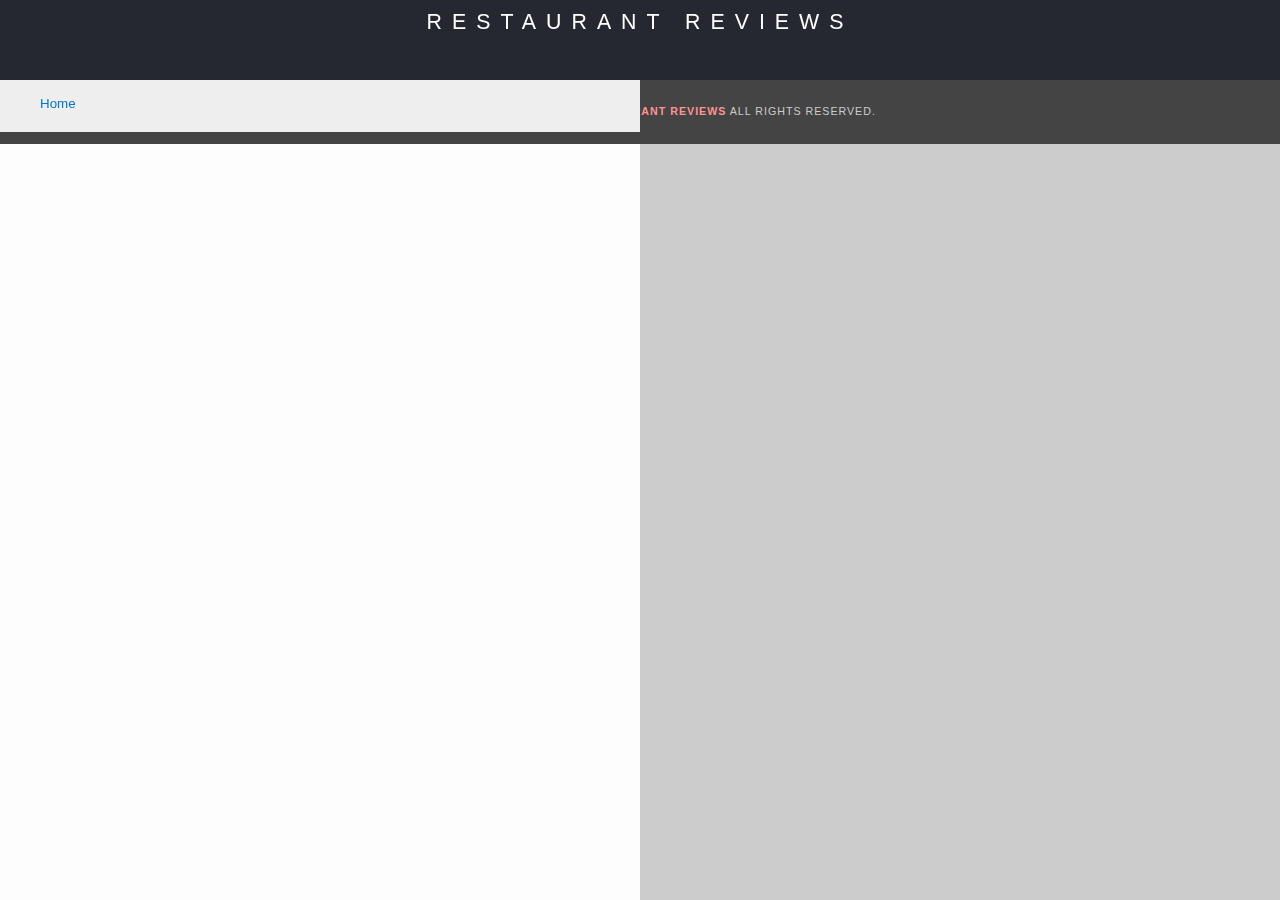
<file: restaurant.html>
<!DOCTYPE html>
<html lang="en">

<head>
  <!-- Normalize.css for better cross-browser consistency -->
  <link rel="stylesheet" src="//normalize-css.googlecode.com/svn/trunk/normalize.css" />
  <!-- Main CSS file -->
  <link rel="stylesheet" href="css/styles.css" type="text/css">
  <link rel="stylesheet" href="https://unpkg.com/leaflet@1.3.1/dist/leaflet.css" integrity="sha512-Rksm5RenBEKSKFjgI3a41vrjkw4EVPlJ3+OiI65vTjIdo9brlAacEuKOiQ5OFh7cOI1bkDwLqdLw3Zg0cRJAAQ==" crossorigin=""/>
  <title>Restaurant Info</title>
  <meta name="viewport" content="width=device-width, initial-scale=1.0">
  <meta charset="UTF-8">
</head>

<body class="inside">
  <!-- Beginning header -->
  <header>
    <!-- Beginning nav -->
    <nav>
      <h1><a href="/">Restaurant Reviews</a></h1>
    </nav>
    <!-- Beginning breadcrumb -->
    <ul id="breadcrumb" aria-label="Breadcrumb">
      <li><a href="/">Home</a></li>
    </ul>
    <!-- End breadcrumb -->
    <!-- End nav -->
  </header>
  <!-- End header -->

  <!-- Beginning main -->
  <main id="maincontent">
    <!-- Beginning map -->
    <section id="map-container" role="application" aria-label="Map">
      <div id="map"></div>
    </section>
    <!-- End map -->
    <!-- Beginning restaurant -->
    <section id="restaurant-container">
      <h2 id="restaurant-name"></h2>
      <img id="restaurant-img" alt="Image of restaurant">
      <p id="restaurant-cuisine"></p>
      <p id="restaurant-address"></p>
      <table id="restaurant-hours"></table>
    </section>
    <!-- end restaurant -->
    <!-- Beginning reviews -->
    <section id="reviews-container">
      <ul id="reviews-list"></ul>
    </section>
    <!-- End reviews -->
  </main>
  <!-- End main -->

  <!-- Beginning footer -->
  <footer id="footer">
    Copyright (c) 2017 <a href="/"><strong>Restaurant Reviews</strong></a> All Rights Reserved.
  </footer>
  <!-- End footer -->
  <script src="https://unpkg.com/leaflet@1.3.1/dist/leaflet.js" integrity="sha512-/Nsx9X4HebavoBvEBuyp3I7od5tA0UzAxs+j83KgC8PU0kgB4XiK4Lfe4y4cgBtaRJQEIFCW+oC506aPT2L1zw==" crossorigin=""></script>
  <!-- Beginning scripts -->
  <!-- Database helpers -->
  <script type="text/javascript" src="js/dbhelper.js"></script>
  <!-- Main javascript file -->
  <script type="text/javascript" src="js/restaurant_info.js"></script>
  <!-- Google Maps -->
 <!--  <script async defer src="https://maps.googleapis.com/maps/api/js?key=AIzaSyA_tKbW6A5pQ-eupxI56myUnHLqYCzOjKo&libraries=places&callback=initMap"></script> -->
  <!-- End scripts -->
  <script src="js/register_sw.js"></script>

</body>

</html>
</file>
<file: css/styles.css>
@charset "utf-8";
/* CSS Document */

body,td,th,p{
	font-family: Arial, Helvetica, sans-serif;
	font-size: 10pt;
	color: #333;
	line-height: 1.5;
}
body {
	background-color: #fdfdfd;
	margin: 0;
	position:relative;
}
ul, li {
	font-family: Arial, Helvetica, sans-serif;
	font-size: 10pt;
	color: #333;
}
a {
	/*color: orange;*/
	color: #ff9292;
	text-decoration: none;
}
a:hover, a:focus {
	/*color: #3397db;*/
	color: #d85b5b;
	text-decoration: none;
}
a img{
	border: none 0px #fff;
}
h1, h2, h3, h4, h5, h6 {
  font-family: Arial, Helvetica, sans-serif;
  margin: 0 0 20px;
}
article, aside, canvas, details, figcaption, figure, footer, header, hgroup, menu, nav, section {
	display: block;
}
#maincontent {
  background-color: #f3f3f3;
  min-height: 100%;

	display: flex;
  flex-wrap: wrap;
}
#footer {
  background-color: #444;
  /*color: #aaa;*/
	color: #ccc;
  font-size: 8pt;
  letter-spacing: 1px;
  padding: 25px;
  text-align: center;
  text-transform: uppercase;
}
/* ====================== Navigation ====================== */
nav {
  width: 100%;
  height: 80px;
  background-color: #252831;
  text-align:center;
}
nav h1 {
  margin: auto;
}
nav h1 a {
  color: #fff;
  /*font-size: 14pt;*/
	font-size: 16pt;
  font-weight: 200;
  letter-spacing: 10px;
  text-transform: uppercase;
}
#breadcrumb {
    padding: 10px 40px 16px;
    list-style: none;
    background-color: #eee;
    font-size: 17px;
    margin: 0;
    width: calc(50% - 80px);
}

/* Display list items side by side */
#breadcrumb li {
    display: inline;
}

/* Add a slash symbol (/) before/behind each list item */
#breadcrumb li+li:before {
    padding: 8px;
    color: black;
    content: "/\00a0";
}

/* Add a color to all links inside the list */
#breadcrumb li a {
    color: #0275d8;
    text-decoration: none;
}

/* Add a color on mouse-over */
#breadcrumb li a:hover {
    color: #01447e;
    text-decoration: underline;
}
/* ====================== Map ====================== */
#map {
  height: 400px;
  /*width: 100%;*/
  background-color: #ccc;
}
#map-container {
  width: 100%;
}
/* ====================== Restaurant Filtering ====================== */
.filter-options {
  width: 100%;
  /*height: 50px;*/
	height: auto;
  background-color: #3397DB;
  align-items: center;
/*	display: flex;
  flex-wrap: wrap;*/
}
.filter-options h2 {
  /*color: white;*/
	color: black;
  font-size: 1.2em;
  /*font-weight: normal;*/
	font-weight: bold;
  line-height: 1;
  margin: 0 20px;
}
.filter-options select {
  background-color: white;
  border: 1px solid #fff;
  font-family: Arial,sans-serif;
  font-size: 11pt;
  height: 35px;
  letter-spacing: 0;
  margin: 10px;
  padding: 0 10px;
  width: 200px;
}

/* ====================== Restaurant Listing ====================== */
#restaurants-list {
  background-color: #f3f3f3;
  list-style: outside none none;
  margin: 0;
  padding: 30px 15px 60px;
  text-align: center;

	display: flex;
  flex-wrap: wrap;
}
#restaurants-list li {
  background-color: #fff;
  border: 2px solid #ccc;
  font-family: Arial,sans-serif;
  margin: 15px;
  min-height: 380px;
  padding: 0 30px 25px;
  text-align: left;
  width: 270px;
}
#restaurants-list .restaurant-img {
  background-color: #ccc;
  display: block;
  margin: 0;
  max-width: 100%;
/*  min-height: 248px;
  min-width: 100%;*/
	height: auto;
}
#restaurants-list li h1 {
  /*color: #f18200;*/
	color: navy;
  font-family: Arial,sans-serif;
  font-size: 14pt;
  font-weight: 200;
  letter-spacing: 0;
  line-height: 1.3;
  margin: 20px 0 10px;
  text-transform: uppercase;
}
#restaurants-list p {
  margin: 0;
  font-size: 11pt;
}
#restaurants-list li a {
  background-color: navy;
  border-bottom: 3px solid #eee;
  color: #fff;
  display: inline-block;
  font-size: 10pt;
  margin: 15px 0 0;
  padding: 8px 30px 10px;
  text-align: center;
  text-decoration: none;
  text-transform: uppercase;

	float: right;
}

/* ====================== Restaurant Details ====================== */
.inside header {
  position: fixed;
  top: 0;
  width: 100%;
  z-index: 1000;
}
.inside #map-container {
  background: blue none repeat scroll 0 0;
  height: 100%;
  position: fixed;
  right: 0;
  top: 80px;
  width: 50%;
}
.inside #map {
  background-color: #ccc;
  height: 100%;
  width: 100%;
}
.inside #footer {
  /*bottom: 0;
  position: absolute;*/
	position: absolute;
  width: 100%;
}
#restaurant-name {
  color: #f04000;
  font-family: Arial,sans-serif;
  font-size: 20pt;
  font-weight: 200;
  letter-spacing: 0;
  margin: 15px 0 30px;
  text-transform: uppercase;
  line-height: 1.1;
}
#restaurant-img {
	/* width: 90%;*/
	width: 100%;
	height: auto;
}
#restaurant-address {
  font-size: 12pt;
  margin: 10px 0px;
}
#restaurant-cuisine {
  background-color: #333;
  color: #ddd;
  font-size: 12pt;
  font-weight: 300;
  letter-spacing: 10px;
  margin: 0 0 20px;
  padding: 2px 0;
  text-align: center;
  text-transform: uppercase;
	width: 100%;/*90%;*/
}
#restaurant-container, #reviews-container {
  border-bottom: 1px solid #d9d9d9;
  border-top: 1px solid #fff;
  /*padding: 140px 40px 30px;*/
  width: 50%;
}
#restaurant-container {
  /*padding: 30px 40px 80px;*/
	/*border: 1px solid green;*/
}
#reviews-container {
  /*padding: 30px 40px 80px;*/
	border: 1px solid white;
}
#reviews-container h2 {
  color: #f58500;
  font-size: 24pt;
  font-weight: 300;
  letter-spacing: -1px;
  padding-bottom: 1pt;
}
#reviews-list {
  margin: 0;
  padding: 0;
}

#reviews-list li {
  background-color: #fff;
  border: 2px solid #f3f3f3;
  /*display: block;*/
	/*display: flex;
	flex-wrap: wrap;*/
  list-style-type: none;
  margin: 0 0 30px;
  overflow: hidden;
  padding: 0 20px 20px;
  position: relative;
  width: 85%;
}

#reviews-list li p {
  margin: 0 0 10px;
}
#restaurant-hours td {
  color: #666;
}

@media screen and (max-width: 801px) {
	body,td,th,p{
		font-size: 12pt;
	}
	#restaurants-list li {
	 /*width: 100%;*/
 }
 #reviews-list li {
	 /*width: 100%;*/
 }
 #restaurant-container{
	 /*width: 100%;*/
 }
}
</file>
